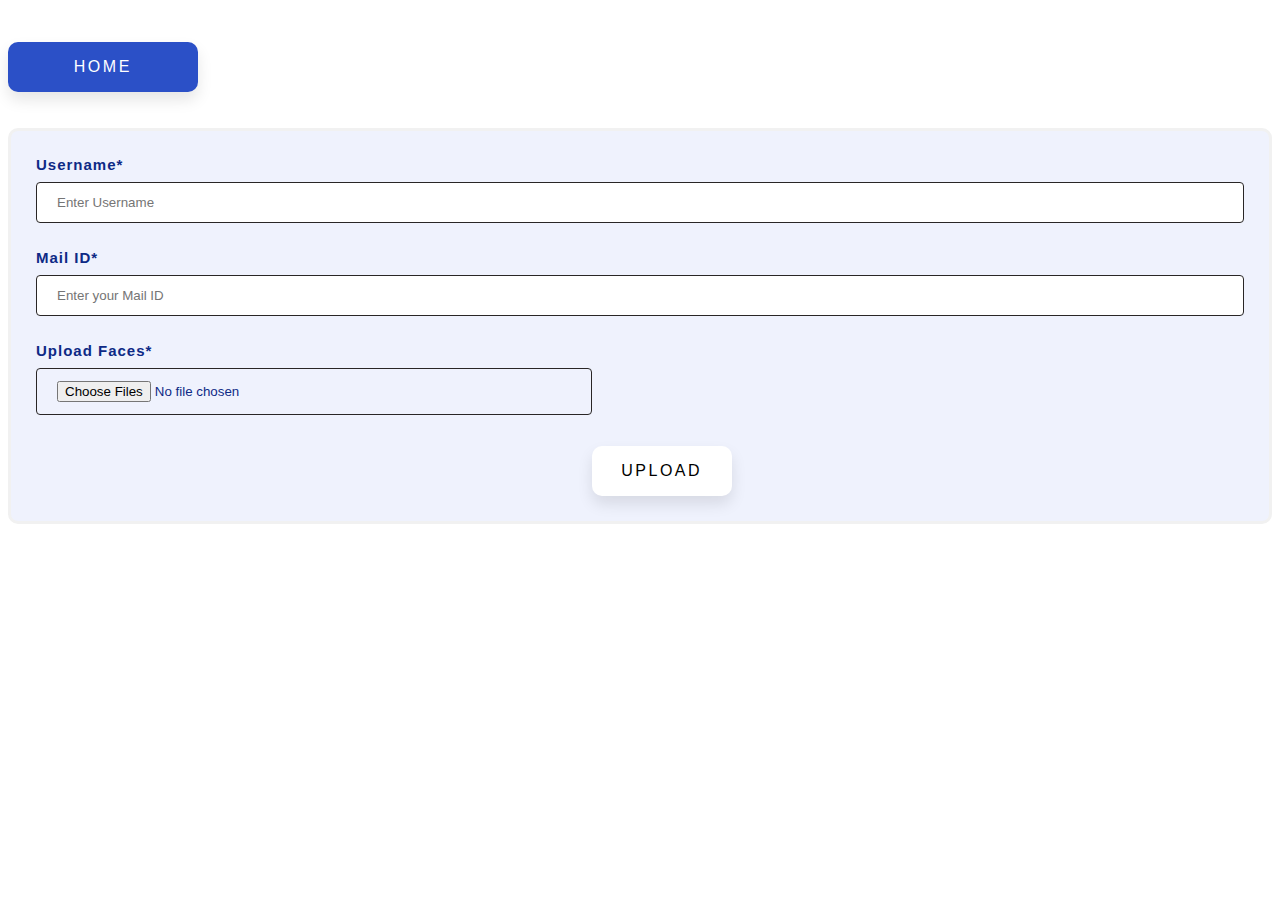
<file: Final Year/project/updated_SCEV/SCEV-master/templates/form.html>
<!DOCTYPE html>
<html>
<style>
    /*set border to the form*/
      body {
  background-color: #ffffffff;
  padding-top: 50px;
}
    form {
        border: 3px solid #f1f1f1;
        border-radius: 10px;
        padding-top: 25px;
        padding-left: 25px;
        padding-right: 25px;
        padding-bottom: 25px;
        background-color: #eff2fd;
        color: #0e2a86;
    }
    /*assign full width inputs*/
      
    input[type=text] ,
    input[type=tel] ,
    input[type=file]
    {
        width: 100%;
        padding: 12px 20px;
        margin: 8px 0;
        display: inline-block;
        border: 1px solid rgb(41, 38, 38);
        box-sizing: border-box;
        border-radius: 4px;
    }
    .home {
        background-color: #2b50c7;
        margin: 0;
        cursor: pointer;
        width: 15%;
        position: sticky;
        margin-top: -2rem;
        
    }


    
button {
  width: 140px;
  height: 50px;
  font-family: 'Roboto', sans-serif;
  font-size: 11px;
  text-transform: uppercase;
  letter-spacing: 2.5px;
  font-weight: 500;
  color: #000;
  background-color: #fff;
  border: none;
  border-radius: 10px;
  box-shadow: 0px 8px 15px rgba(0, 0, 0, 0.1);
  transition: all 0.3s ease 0s;
  cursor: pointer;
  outline: none;
  }

button:hover {
  background-color: #2EE59D;
  box-shadow: 0px 15px 20px rgba(46, 229, 157, 0.4);
  color: #fff;
  transform: translateY(-7px);
}
.home:hover {
  background-color: #2EE59D;
  box-shadow: 0px 15px 20px rgba(46, 229, 157, 0.4);
  color: #fff;
  transform: translateY(-7px);
}
      
</style>
  
<body>
    <meta name="viewport" content="width=device-width, initial-scale=1.0">
    <a href="../static/dashboard/Dashboard.html">
        <button href="../static/dashboard/Dashboard.html" class="home"><span style="font-size: 16px; color: #fff;">HOME</span></button>
        </a>
        <br>
        <br>
        <br>
        <div id="success-message" style="display: none; color: green; font-weight: bold; margin-bottom: 20px;">
            Upload successful!
        </div>
    <form name='signupForm' method="POST" action="/form" enctype="multipart/form-data" onsubmit="validateForm()">
        <div class="container">
            <label style="font-family: sans-serif; letter-spacing: 1px; font-size:15px;"><b>Username*</b></label>
            <input type="text" placeholder="Enter Username" name="uname" required>
            <br><br>
            <label for="mail"  style="font-family: sans-serif; letter-spacing: 1px; font-size:15px;"><b>Mail ID*<b></label>
            <input type="text" id="mail" name="mail" placeholder="Enter your Mail ID" required>
            <br><br>
            <div style="width: 46%; float:left">
            <label for="myfile" style="font-family: sans-serif; letter-spacing: 1px; font-size:15px;"><b></b>Upload Faces*<b></b></label>
            
            <input type="file" id="myfile"  name="face files[]" accept="image/png, image/jpeg, image/jpg" multiple required></div>
            <br><br><br><br>
            <button type="submit" style="margin-top: 2rem; font-size: 16px;">UPLOAD</button>
        </div>
    </form>
</body>  
<script>
    function validateForm (){
        const domain = document.forms["signupForm"]["mail"].value.split('@')[1];
        if(domain != "oic.edu.np"){
            alert("The domain must be oic.edu.np");
            return false;
        }

        const selectedFiles = document.forms["signupForm"]["face files[]"];
        for (let i=0; i<selectedFiles.files.length; i++) {
            const file = selectedFiles.files[i].name.split('.')[1];
            if(file!== "jpg" && file!== "jpeg" && file!== "png")  {
                alert('the file extention cannot be accepted');
                return false;
            }
        } 
        
        const fileCount = document.forms["signupForm"]["face files[]"].files.length;
        if(fileCount > 30) {
            alert('only 30 or less files are allowed');
            return false;
        }
        // show the confirmation message before submission
        return confirm('Do you want to upload your details?');
    }

    // Set a JavaScript variable from Jinja2 using a string to avoid syntax errors
    var uploadSuccess = "{{ 'true' if success else 'false' }}";

    // Display success message if the upload was successful
    if (uploadSuccess === 'true') {
        document.getElementById("success-message").style.display = "block";
    }
</script>
</html>
</file>
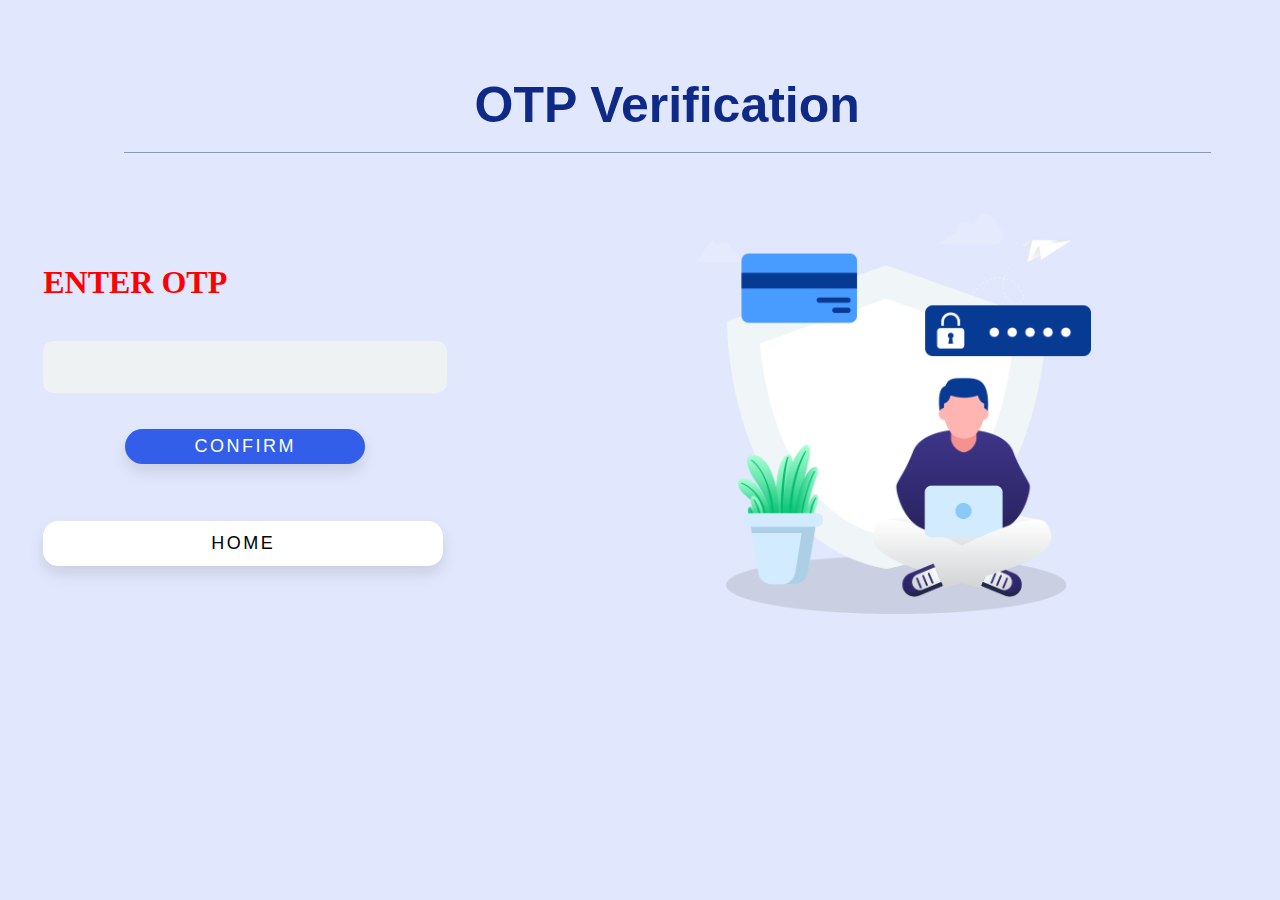
<file: Final Year/project/updated_SCEV/SCEV-master/templates/otpcheck.html>
<!DOCTYPE html>
<html lang="en">
<head>
    <meta charset="UTF-8">
    <meta http-equiv="X-UA-Compatible" content="IE=edge">
    <meta name="viewport" content="width=device-width, initial-scale=1.0">
    <title>VOTING SYSTEM</title>
    <style>
        body{
         align-content: center;   
         background-color: #e1e7fc; 
  background-repeat: no-repeat;
  background-size: cover;
        }
        div{
            margin-left: auto;
            margin-right: auto;
            text-align: center;
        }
        img{
            height: 15%;
            width: 15%;
            border-radius: 20%;  
        }
        #label1{
            color:red;
        }
        input:valid {
            color: green;
        }
        input:invalid {
            color: red;
        }
        #numb{
    width: 400px;
    height: 50px;
    border: none;
	border-radius: 10px;
	text-align: center;
	background: #eef2f3;
    }
    button {
  width: 120px;
  height: 45px;
  font-family: 'Roboto', sans-serif;
  font-size: 11px;
  text-transform: uppercase;
  letter-spacing: 2.5px;
  font-weight: 500;
  color: #000;
  background-color: #fff;
  border: none;
  border-radius: 45px;
  box-shadow: 0px 8px 15px rgba(0, 0, 0, 0.1);
  transition: all 0.3s ease 0s;
  cursor: pointer;
  outline: none;
  
  }

button:hover {
  background-color: #2EE59D;
  box-shadow: 0px 15px 20px rgba(46, 229, 157, 0.4);
  color: #fff;
  transform: translateY(-7px);
}
.home:hover {
  background-color: #2EE59D;
  box-shadow: 0px 15px 20px rgba(46, 229, 157, 0.4);
  color: #fff;
  transform: translateY(-7px);
}

#but1 {
  width: 400px;
  height: 45px;
  font-family: 'Roboto', sans-serif;
  font-size: 18px;
  text-transform: uppercase;
  letter-spacing: 2.5px;
  font-weight: 500;
  color: #000;
  background-color: #fff;
  border: none;
  border-radius: 15px;
  box-shadow: 0px 8px 15px rgba(0, 0, 0, 0.1);
  transition: all 0.3s ease 0s;
  cursor: pointer;
  outline: none;
  
  }

  #but2 {
  width: 240px;
  height: 35px;
  font-family: 'Roboto', sans-serif;
  font-size: 18px;
  text-transform: uppercase;
  letter-spacing: 2.5px;
  font-weight: 500;
  color: #fff;
  background-color: #335eea;
  border: none;
  border-radius: 45px;
  box-shadow: 0px 8px 15px rgba(0, 0, 0, 0.1);
  transition: all 0.3s ease 0s;
  cursor: pointer;
  outline: none;
  }
  #but1:hover {
  background-color: #2EE59D;
  box-shadow: 0px 15px 20px rgba(46, 229, 157, 0.4);
  color: #fff;
  transform: translateY(-7px);
}

#but2:hover {
  background-color: #2EE59D;
  box-shadow: 0px 15px 20px rgba(46, 229, 157, 0.4);
  color: #fff;
  transform: translateY(-7px);
}
.wrapper {
  width: 100%;
  padding-left: 1.7rem;
  padding-right: 1rem;
  padding-top: 1rem;
  margin-bottom: 5rem;
}
.container {
  width: 100%;
}
@media screen and (min-width: 1040px) {
  .container {
    width: 1040px;
    margin: 0 auto;
  }
}
.grid-cols-2 {
  width: 100%;
  height: 100%;
  display: grid;
  grid-template-columns: repeat(2 1fr);
  gap: 1rem;
}
.grid-item-1 {
  padding-top: 5rem;
  padding-left: 1.5rem;
}
.grid-item-2 {
  width: 100%;
  height: 100%;
  margin-left: 1rem;
}
    </style>
</head>
<body>
    <section class="wrapper">
        <br>
        <h1 style="text-align:center;font-family: 'Montserrat', sans-serif; color:#0e2a86; font-size: 50px;">OTP Verification</h1>
        <hr style="width: 86%; margin-left: 7%;margin-bottom: 10px; margin-top: -15px;height:1px;border-width:0;color:#869ab8;background-color:#869ab8"/>
        <div class="container">
      
          <div class="grid-cols-2">
            <div class="grid-item-1" style="text-align: left; margin-left: -8rem">
                    <h1 id="label1">ENTER OTP</h1>
                    <form action="" id="form1">
                        <br>
                        <input id="numb" type="password"  maxlength="4" onkeypress='event.charCode >= 48 && event.charCode <= 57'required />
                        <br>
                        <br>
                        <br><div style="text-align: center;"><input id = "but2" type="button" value="CONFIRM" onclick="verify();" ></div>
    </form>
    <h1 id = "display"></h1>
    <br>
    <br>
    <a href="/">
        <button id="but1" href="#" class="home">HOME</button>
        </a>
        <br>
    </div>
          </div>
          <div class="grid-item-2" style="margin-left: 14rem; margin-top: -22rem; ">
            <img src="../static/images/otp.jpg" alt="" style="height: 400px; width: 400px" />
          </div>
          </div>
          
</body>
<script>
    function verify(){
        let x = document.getElementById("numb").value;
        document.getElementById("numb").value = "";
        var ft =fetch('/otp', {
            method: 'POST', // or 'PUT'
			body:x
			})
		.then(response => response.json())
		.then(data => {
			var ar_data = data['data'];
         //console.log(ar_data)
		 if (ar_data == 0)window.location = "/";
		 if (ar_data == 1){
             //document.getElementById("display").innerHTML ='done';
             console.log("Autherized");
             generate_pw();
             
         }
		})
		.catch((error) => {
  			console.error('Error:', error);
		});
    }
    function generate_pw(){
        window.location = "/profile";
        window.reload()
    }
</script>
</html>
</file>
